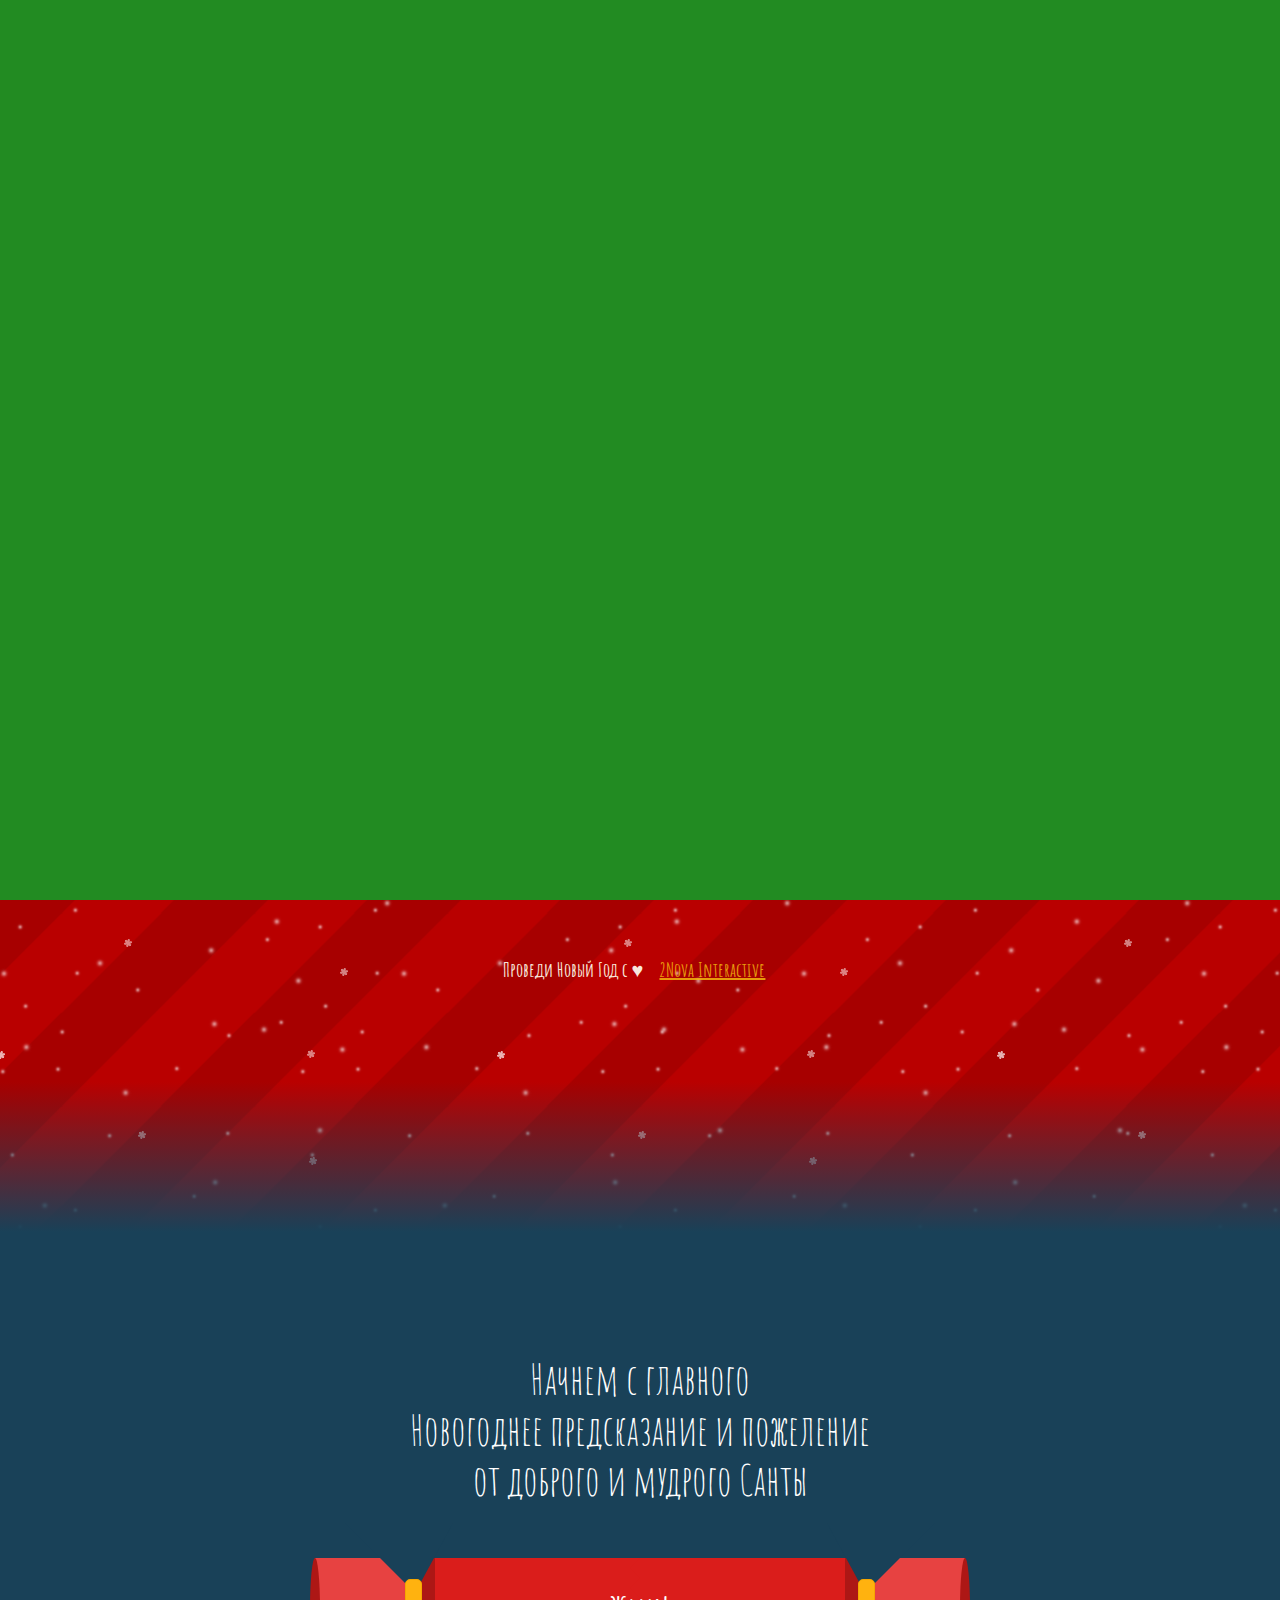
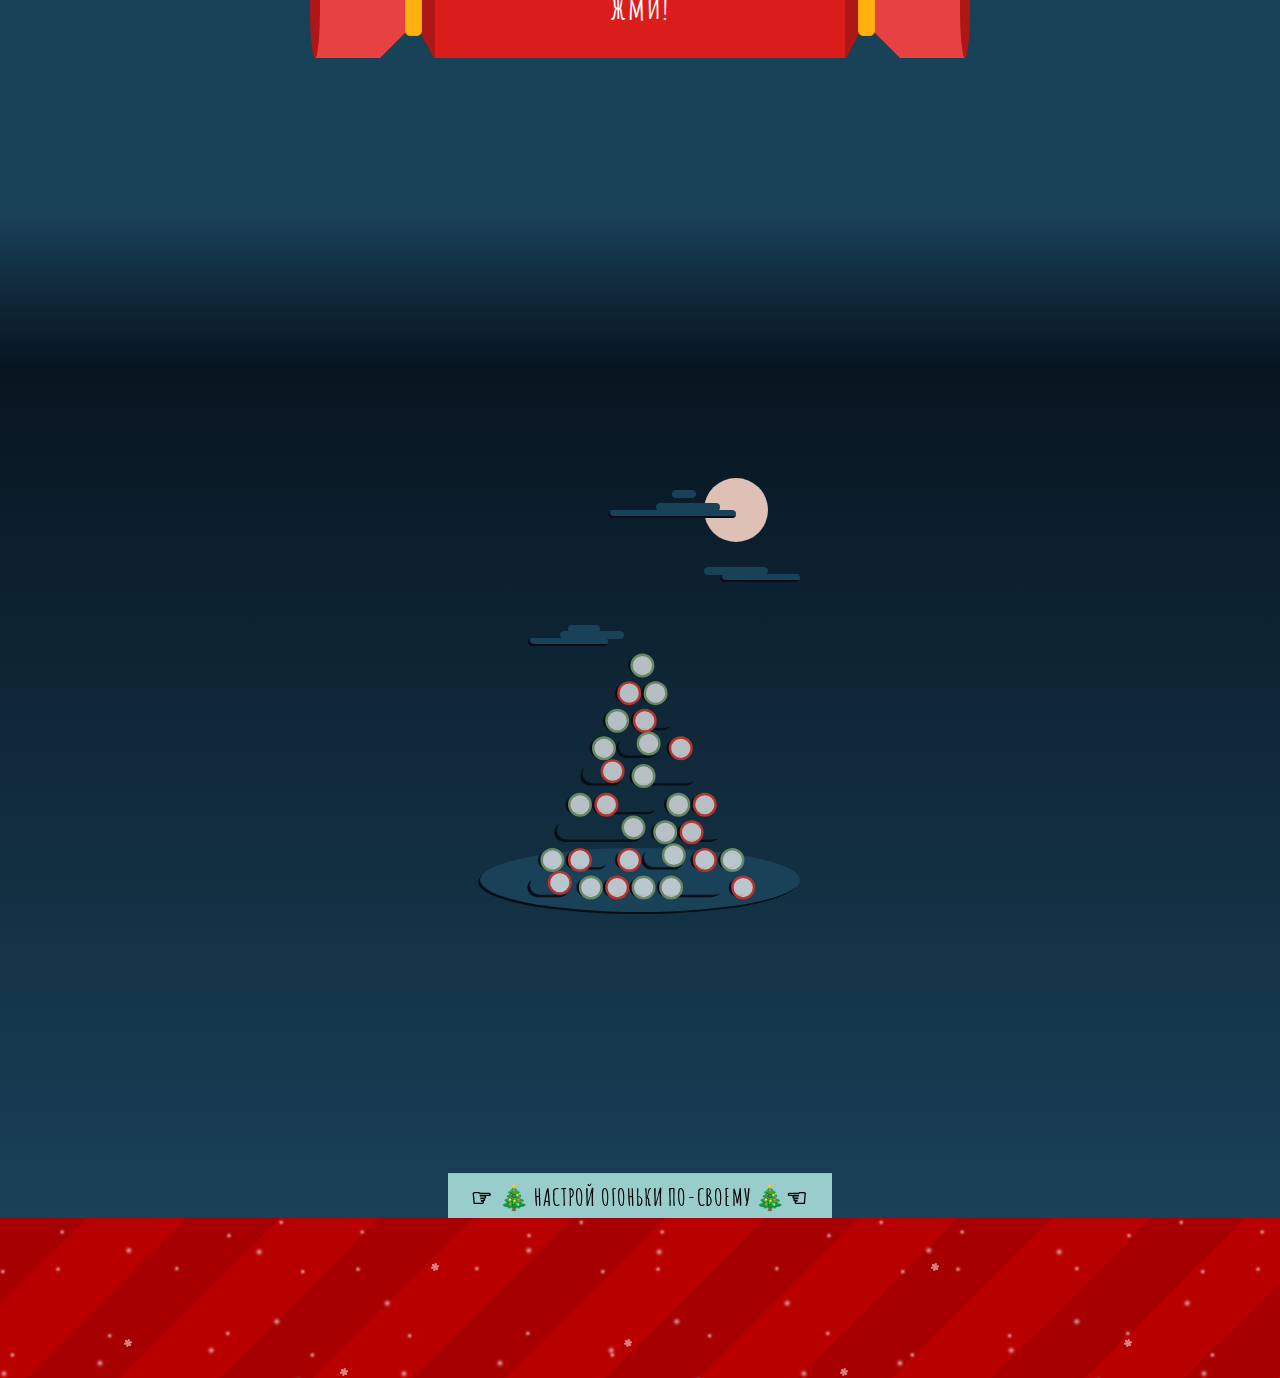
<file: index.html>
<!DOCTYPE html>
<html lang="ru" class="base-styles">
  <head>
    <title>Проведи Новый Год с ♥ 2Nova Interactive</title>
    <meta http-equiv="X-UA-Compatible" content="IE=edge,chrome=1" />
    <meta charset="utf-8" />
    <meta name="viewport" content="width=device-width" />

    <link rel="preconnect" href="https://fonts.gstatic.com" />
    <link
      href="https://fonts.googleapis.com/css2?family=Amatic+SC:wght@400;700&display=swap"
      rel="stylesheet"
    />
    <link rel="stylesheet" href="./css/main.css" />

    <meta name="mobile-web-app-capable" content="yes" />
    <meta name="msapplication-TileColor" content="#b90101" />
    <!-- Chrome, Firefox OS and Opera -->
    <meta name="theme-color" content="#b90101" />
    <!-- Windows Phone -->
    <meta name="msapplication-navbutton-color" content="#b90101" />
    <!-- iOS Safari -->
    <meta name="apple-mobile-web-app-status-bar-style" content="#b90101" />

    <link rel="shortcut icon" href="favicon/favicon.ico" type="image/x-icon" />
    <link rel="apple-touch-icon" href="favicon/apple-touch-icon.png" />
    <link
      rel="apple-touch-icon"
      sizes="16x16"
      href="favicon/favicon-16x16.png"
    />
    <link
      rel="apple-touch-icon"
      sizes="32x32"
      href="favicon/favicon-32x32.png"
    />
    <link
      rel="apple-touch-icon"
      sizes="72x72"
      href="favicon/android-chrome-72x72.png"
    />
    <link
      rel="apple-touch-icon"
      sizes="150x150"
      href="favicon/mstile-150x150.png"
    />

    <meta
      property="og:title"
      content="Проведи Новый Год с ♥ 2Nova Interactive"
    />
    <meta property="og:url" content="Отправь пожелания другим и получи сам" />
    <meta
      id="meta-image"
      property="og:image"
      content="https://2nova2020new-year.shtirlizc.ru/images/team.jpg"
    />
  </head>

  <body style="overflow: hidden">
    <div class="start">
      <div class="start__content">
        <div class="start__window">
          <div class="start__santa">
            <div class="start__head">
              <div class="start__face">
                <div class="start__redhat">
                  <div class="start__whitepart"></div>
                  <div class="start__redpart"></div>
                  <div class="start__hatball"></div>
                </div>
                <div class="start__eyes"></div>
                <div class="start__beard">
                  <div class="start__nouse"></div>
                  <div class="start__mouth"></div>
                </div>
              </div>
              <div class="start__ears"></div>
            </div>
            <div class="start__body"></div>
          </div>
        </div>
        <div class="start__message">
          <h1 class="start__title"><sup>2</sup>Nova</h1>
          <div class="start__desc">
            <p>Хо-Хо-Хо!</p>
            <p>Вот и закончился этот странный, но удивительный год.</p>
            <p>Время выдохнуть, улыбнуться и помечтать о будущем.</p>
            <p>
              А чтобы настроиться на позитивный лад самим помочь другим - <br />
              листай вниз!
            </p>
          </div>
          <h2 class="start__copyright">
            Проведи Новый Год с ♥
            <a href="https://2nova.ru" target="_blank">2Nova Interactive</a>
          </h2>
        </div>
      </div>

      <div class="loading">
        <svg
          class="mainSVG"
          viewBox="0 0 600 600"
          xmlns="http://www.w3.org/2000/svg"
        >
          <defs>
            <clipPath id="gradMask">
              <rect
                id="grad"
                x="100"
                y="280"
                width="400"
                height="36"
                rx="18"
                ry="18"
              />
            </clipPath>
            <pattern
              id="gradPattern"
              width="400"
              height="36"
              x="0"
              y="0"
              patternUnits="userSpaceOnUse"
            >
              <rect
                id="grad"
                x="0"
                y="0"
                fill="url(#xmasGrad)"
                width="400"
                height="36"
              />
            </pattern>

            <filter id="drop" x="-150%" y="-150%" width="280%" height="280%">
              <feOffset result="offOut" in="SourceGraphic" dx="0" dy="0" />
              <feGaussianBlur in="offOut" stdDeviation="19" result="blur" />

              <feComponentTransfer>
                <feFuncA type="linear" slope="0.5" />
              </feComponentTransfer>

              <feComposite in="SourceGraphic" operator="over" />
            </filter>
          </defs>
          <linearGradient
            id="xmasGrad"
            gradientUnits="userSpaceOnUse"
            x1="0"
            y1="100"
            x2="400"
            y2="100"
          >
            <stop offset="0" style="stop-color: #f2f6f6" />
            <stop offset="0.1" style="stop-color: #f2f6f6" />
            <stop offset="0.1" style="stop-color: #af0404" />
            <stop offset="0.2" style="stop-color: #af0404" />
            <stop offset="0.2" style="stop-color: #f2f6f6" />
            <stop offset="0.3" style="stop-color: #f2f6f6" />
            <stop offset="0.3" style="stop-color: #af0404" />
            <stop offset="0.4" style="stop-color: #af0404" />
            <stop offset="0.4" style="stop-color: #f2f6f6" />
            <stop offset="0.5" style="stop-color: #f2f6f6" />
            <stop offset="0.5" style="stop-color: #af0404" />
            <stop offset="0.6" style="stop-color: #af0404" />
            <stop offset="0.6" style="stop-color: #f2f6f6" />
            <stop offset="0.7" style="stop-color: #f2f6f6" />
            <stop offset="0.7" style="stop-color: #af0404" />
            <stop offset="0.8" style="stop-color: #af0404" />
            <stop offset="0.8" style="stop-color: #f2f6f6" />
            <stop offset="0.9" style="stop-color: #f2f6f6" />
            <stop offset="0.9" style="stop-color: #af0404" />
            <stop offset="1" style="stop-color: #af0404" />
          </linearGradient>

          <g filter="url(#drop)">
            <g clip-path="url(#gradMask)">
              <rect
                id="grad"
                x="100"
                y="268.8"
                fill="url(#gradPattern)"
                width="400"
                height="602.4"
                transform="matrix(1 0 0 1 100 -70) rotate(45 300 300)"
              />
            </g>
          </g>
          <line
            id="shine"
            opacity="0.4"
            fill="none"
            stroke="#FFFFFF"
            stroke-width="4"
            stroke-linecap="round"
            stroke-miterlimit="10"
            stroke-dasharray="346,6"
            x1="120"
            y1="289"
            x2="479"
            y2="289"
          />
          <line
            id="shine"
            opacity="0.2"
            fill="none"
            stroke="#000"
            stroke-width="4"
            stroke-linecap="round"
            stroke-miterlimit="10"
            stroke-dasharray="0"
            x1="115"
            y1="314"
            x2="485"
            y2="314"
          />
        </svg>
      </div>
    </div>

    <div class="wish">
      <p class="hover-me-text">
        Начнем с главного<br />
        Новогоднее предсказание и пожеление<br />
        от доброго и мудрого Санты
      </p>
      <div class="cracker" id="cracker">
        <div class="cracker-message">
          <div class="cracker-message__inner">Ты не умрешь одиноким!</div>
        </div>
        <div class="cracker-left">
          <div class="cracker-left-inner">
            <div class="cracker-left__mask-top"></div>
            <div class="cracker-left__mask-bottom"></div>
            <div class="cracker-left__tail"></div>
            <div class="cracker-left__end"></div>
            <div class="cracker-left__body"></div>
            <div class="cracker-left-zigzag">
              <div class="cracker-left-zigzag__item"></div>
              <div class="cracker-left-zigzag__item"></div>
              <div class="cracker-left-zigzag__item"></div>
              <div class="cracker-left-zigzag__item"></div>
              <div class="cracker-left-zigzag__item"></div>
            </div>
          </div>
        </div>
        <div class="cracker-right">
          <div class="cracker-right-inner">
            <div class="cracker-right__mask-top"></div>
            <div class="cracker-right__mask-bottom"></div>
            <div class="cracker-right__tail"></div>
            <div class="cracker-right__end"></div>
            <div class="cracker-right__body"></div>
            <div class="cracker-right-zigzag">
              <div class="cracker-right-zigzag__item"></div>
              <div class="cracker-right-zigzag__item"></div>
              <div class="cracker-right-zigzag__item"></div>
              <div class="cracker-right-zigzag__item"></div>
              <div class="cracker-right-zigzag__item"></div>
            </div>
          </div>
        </div>
        <div class="cracker__label">Жми!</div>
      </div>
    </div>

    <div class="_tree">
      <input id="slow" type="radio" value="slow" name="pattern" class="radio" />
      <input
        id="steady"
        type="radio"
        value="steady"
        name="pattern"
        class="radio"
      />
      <input id="half" type="radio" value="half" name="pattern" class="radio" />
      <input
        id="frenetic"
        type="radio"
        value="frenetic"
        name="pattern"
        class="radio"
        checked
      />

      <input id="red" type="radio" value="red" name="color" class="radio" />
      <input id="gold" type="radio" value="gold" name="color" class="radio" />
      <input id="blue" type="radio" value="blue" name="color" class="radio" />
      <input
        id="classic"
        type="radio"
        value="classic"
        name="color"
        class="radio"
        checked
      />
      <input id="white" type="radio" value="white" name="color" class="radio" />

      <input id="teal" type="radio" value="teal" name="bg" class="radio" />
      <input
        id="crystal"
        type="radio"
        value="crystal"
        name="bg"
        class="radio"
        checked
      />
      <input id="warm" type="radio" value="warm" name="bg" class="radio" />
      <input
        id="daytime"
        type="radio"
        value="daytime"
        name="bg"
        class="radio"
      />
      <input id="dark" type="radio" value="dark" name="bg" class="radio" />

      <input
        id="letItSnow"
        type="checkbox"
        value="letItSnow"
        class="radio"
        checked
      />

      <div class="bg"></div>

      <div class="moon" id="moon"></div>

      <div class="cloud a"></div>
      <div class="cloud b"></div>
      <div class="cloud c"></div>

      <div class="snow back">
        <div class="flake"></div>
        <div class="flake"></div>
        <div class="flake"></div>
        <div class="flake"></div>
        <div class="flake"></div>
        <div class="flake"></div>
        <div class="flake"></div>
        <div class="flake"></div>
        <div class="flake"></div>
        <div class="flake"></div>
        <div class="flake"></div>
        <div class="flake"></div>
        <div class="flake"></div>
        <div class="flake"></div>
        <div class="flake"></div>
        <div class="flake"></div>
        <div class="flake"></div>
        <div class="flake"></div>
        <div class="flake"></div>
        <div class="flake"></div>
        <div class="flake"></div>
        <div class="flake"></div>
        <div class="flake"></div>
        <div class="flake"></div>
        <div class="flake"></div>
        <div class="flake"></div>
        <div class="flake"></div>
        <div class="flake"></div>
        <div class="flake"></div>
        <div class="flake"></div>
        <div class="flake"></div>
        <div class="flake"></div>
        <div class="flake"></div>
        <div class="flake"></div>
        <div class="flake"></div>
        <div class="flake"></div>
        <div class="flake"></div>
        <div class="flake"></div>
        <div class="flake"></div>
        <div class="flake"></div>
        <div class="flake"></div>
        <div class="flake"></div>
        <div class="flake"></div>
        <div class="flake"></div>
        <div class="flake"></div>
        <div class="flake"></div>
        <div class="flake"></div>
        <div class="flake"></div>
        <div class="flake"></div>
        <div class="flake"></div>
      </div>

      <div class="floor"></div>
      <div class="tree">
        <div class="branch">
          <!-- 1 -->
          <div class="toggle one"></div>
        </div>
        <div class="branch">
          <!-- 2 -->
          <div class="toggle one secondary"></div>
          <div class="toggle one"></div>
        </div>
        <div class="branch">
          <!-- 3 -->
          <div class="toggle one"></div>
          <div class="toggle two secondary"></div>
        </div>
        <div class="branch">
          <!-- 4 -->
          <div class="toggle one"></div>
          <div class="toggle two rotate"></div>
          <div class="toggle one secondary"></div>
        </div>
        <div class="branch">
          <!-- 5 -->
          <div class="toggle two secondary rotate"></div>
          <div class="toggle three"></div>
        </div>
        <div class="branch">
          <!-- 6 -->
          <div class="toggle one"></div>
          <div class="toggle three secondary"></div>
          <div class="toggle one"></div>
          <div class="toggle one secondary"></div>
        </div>
        <div class="branch">
          <!-- 7 -->
          <div class="toggle four rotate"></div>
          <div class="toggle one"></div>
          <div class="toggle two secondary"></div>
        </div>
        <div class="branch">
          <!-- 8 -->
          <div class="toggle one"></div>
          <div class="toggle two secondary"></div>
          <div class="toggle one secondary"></div>
          <div class="toggle two rotate"></div>
          <div class="toggle one secondary"></div>
          <div class="toggle one"></div>
        </div>
        <div class="branch">
          <!-- 9 -->
          <div class="toggle two secondary rotate"></div>
          <div class="toggle one"></div>
          <div class="toggle one secondary"></div>
          <div class="toggle one"></div>
          <div class="toggle three"></div>
          <div class="toggle one secondary"></div>
        </div>
      </div>

      <div class="snow front">
        <div class="flake"></div>
        <div class="flake"></div>
        <div class="flake"></div>
        <div class="flake"></div>
        <div class="flake"></div>
        <div class="flake"></div>
        <div class="flake"></div>
        <div class="flake"></div>
        <div class="flake"></div>
        <div class="flake"></div>
        <div class="flake"></div>
        <div class="flake"></div>
        <div class="flake"></div>
        <div class="flake"></div>
        <div class="flake"></div>
      </div>

      <div class="settings">
        <h1 class="settings__title title h1">
          ☞ 🎄 Настрой огоньки по-своему 🎄☜
        </h1>
        <div class="settings__body">
          <div class="section">
            <p class="title">Переключения:</p>
            <label for="slow" class="label" data-switch="slow"
              >Медленное затухание</label
            >
            <label for="steady" class="label" data-switch="steady"
              >Постоянно горят</label
            >
            <label for="half" class="label" data-switch="half">Смешанное</label>
            <label for="frenetic" class="label" data-switch="frenetic"
              >Вспышки</label
            >
          </div>
          <div class="section">
            <p class="title">Огоньки:</p>
            <label for="red" class="label color" data-tree="red">Красный</label>
            <label for="gold" class="label color" data-tree="gold"
              >Золотой</label
            >
            <label for="blue" class="label color" data-tree="blue"
              >Голубой</label
            >
            <label for="classic" class="label color" data-tree="classic"
              >Классический</label
            >
            <label for="white" class="label color" data-tree="white"
              >Белый</label
            >
          </div>
          <div class="section sky">
            <p class="title">Небо:</p>
            <label for="teal" class="label color" data-sky="teal"
              >Бирюзовый</label
            >
            <label for="warm" class="label color" data-sky="warm">Теплый</label>
            <label for="crystal" class="label color" data-sky="crystal"
              >Темно</label
            >
            <label for="daytime" class="label color" data-sky="daytime"
              >День</label
            >
            <label for="dark" class="label color" data-sky="dark">Ночь</label>
          </div>
          <div class="footer">
            <label for="letItSnow" class="label letItSnow">Снег!</label>
            <button id="share" class="settings__share">
              Скопировать ссылку
            </button>
            <div
              style="
                overflow: hidden;
                position: absolute;
                width: 1px;
                height: 1px;
                opacity: 0;
              "
            >
              <input type="text" id="share-input" />
            </div>
          </div>
        </div>
      </div>
    </div>

    <!--<div id="js-success" class="fly">
      <div class="fly__wrap">
        <div class="fly__container">
          <svg
            data-name="Layer 1"
            xmlns="http://www.w3.org/2000/svg"
            width="350"
            height="400"
          >
            <path fill="transparent" d="M0 0h350v400H0z" />
            <g fill="#CCE6F4" class="cloud">
              <path
                d="M63 53h65a13 13 0 0113 13 13 13 0 01-13 13H61a12 12 0 01-12-12 14 14 0 0114-14z"
              />
              <path
                d="M83 26a19 19 0 0119 19v1a19 19 0 01-19 19h-2a18 18 0 01-18-18v-1a20 20 0 0120-20z"
              />
              <path
                d="M113 38a14 14 0 0114 14v1a14 14 0 01-14 14h-2a13 13 0 01-13-13v-1a15 15 0 0115-15z"
              />
            </g>
            <g fill="#CCE6F4" class="cloud">
              <path
                d="M202.936 343.907h52.943a10.589 10.589 0 0110.588 10.589 10.589 10.589 0 01-10.588 10.588h-54.572a9.774 9.774 0 01-9.774-9.774 11.403 11.403 0 0111.403-11.403z"
              />
              <path
                d="M219.226 321.916a15.476 15.476 0 0115.476 15.475v.815a15.476 15.476 0 01-15.476 15.475h-1.629a14.661 14.661 0 01-14.661-14.66v-.815a16.29 16.29 0 0116.29-16.29z"
              />
              <path
                d="M243.661 331.69a11.403 11.403 0 0111.403 11.403v.814a11.403 11.403 0 01-11.403 11.403h-1.629a10.589 10.589 0 01-10.588-10.588v-.815a12.218 12.218 0 0112.217-12.217z"
              />
            </g>
            <g fill="#CCE6F4" class="cloud">
              <path
                d="M12.936 245.907h52.943a10.589 10.589 0 0110.588 10.589 10.589 10.589 0 01-10.588 10.588H11.307a9.774 9.774 0 01-9.774-9.774 11.403 11.403 0 0111.403-11.403z"
              />
              <path
                d="M29.226 223.916a15.476 15.476 0 0115.476 15.475v.815a15.476 15.476 0 01-15.476 15.475h-1.629a14.661 14.661 0 01-14.661-14.66v-.815a16.29 16.29 0 0116.29-16.29z"
              />
              <path
                d="M53.661 233.69a11.403 11.403 0 0111.403 11.403v.814a11.403 11.403 0 01-11.403 11.403h-1.629a10.589 10.589 0 01-10.588-10.588v-.815A12.218 12.218 0 0153.66 233.69z"
              />
            </g>
            <g fill="#CCE6F4" class="cloud">
              <path
                d="M246.79835,143.07881h75.40328a15.04912,15.04912,0,0,1,15.04912,15.04912v0a15.0491,15.0491,0,0,1-15.0491,15.0491H244.79837a14.04912,14.04912,0,0,1-14.04912-14.04912v0A16.0491,16.0491,0,0,1,246.79835,143.07881Z"
              />
              <path
                d="M269.00509,111.82294h2.04917a21.04912,21.04912,0,0,1,21.04912,21.04912v3.04917a21.04909,21.04909,0,0,1-21.04909,21.04909h-4.04917A20.04912,20.04912,0,0,1,246.956,136.9212V133.872a22.04909,22.04909,0,0,1,22.04909-22.04909Z"
              />
              <path
                d="M304.522,125.71444h.47291A16.04912,16.04912,0,0,1,321.044,141.76356v1.47291a16.0491,16.0491,0,0,1-16.0491,16.0491H302.522a15.04912,15.04912,0,0,1-15.04912-15.04912v-1.47291A17.0491,17.0491,0,0,1,304.522,125.71444Z"
              />
            </g>
            <g class="plane">
              <rect
                x="215.747"
                y="157.738"
                width="25.511"
                height="43.645"
                rx="12.755"
                ry="12.755"
                fill="#711723"
              />
              <path
                fill="#f40009"
                d="M166.263 185.401h74.995v31.965h-74.995zM166.263 217.366h74.995a31.965 31.965 0 01-31.965 31.965h-43.03v-31.965z"
              />
              <g class="hand">
                <rect
                  x="136.437"
                  y="152.836"
                  width="26.365"
                  height="9.113"
                  rx="4.557"
                  ry="4.557"
                  transform="rotate(-120 149.62 157.393)"
                  fill="#f6bfb1"
                />
                <path
                  fill="#f40009"
                  d="M144.906 163.746l11.978-6.916 20.407 35.346-11.978 6.916z"
                />
                <rect
                  x="139.226"
                  y="154.214"
                  width="20.172"
                  height="6.973"
                  rx="3.486"
                  ry="3.486"
                  transform="rotate(-30 149.312 157.7)"
                  fill="#e6e6e6"
                />
              </g>
              <path fill="#f6bfb1" d="M171.488 155.28h37.805v23.974h-37.805z" />
              <path
                d="M165.956 185.093v64.545h-12.602v-.024c-.406.015-.818.024-1.23.024a32.272 32.272 0 110-64.545c.412 0 .824.01 1.23.025v-.025z"
                fill="#711723"
              />
              <path fill="#300403" d="M161.345 185.093h4.918v64.545h-4.918z" />
              <path
                d="M113.376 210.296v11.987h-2.34v-.004a6.053 6.053 0 01-.23.004 5.993 5.993 0 110-11.987c.077 0 .154.002.23.005v-.005z"
                fill="#f40009"
              />
              <g fill="#300403">
                <circle cx="155.505" cy="244.106" r="2.459" />
                <circle cx="155.505" cy="190.933" r="2.459" />
                <circle cx="155.505" cy="208.452" r="2.459" />
                <circle cx="155.505" cy="226.586" r="2.459" />
              </g>
              <rect
                class="blade"
                x="113.244"
                y="167.266"
                width="6.762"
                height="98.354"
                rx="3.381"
                ry="3.381"
                fill="#300403"
              />
              <path
                d="M195.154 211.526h34.732a4.918 4.918 0 014.917 4.918 4.918 4.918 0 01-4.917 4.917h-34.732a4.918 4.918 0 01-4.917-4.917 4.918 4.918 0 014.917-4.918z"
                fill="#711723"
              />
              <g fill="#fff">
                <rect
                  x="174.148"
                  y="171.282"
                  width="15.925"
                  height="40.192"
                  rx="7.963"
                  ry="7.963"
                />
                <rect
                  x="188.824"
                  y="171.282"
                  width="15.925"
                  height="40.192"
                  rx="7.963"
                  ry="7.963"
                />
                <rect
                  x="180.862"
                  y="167.691"
                  width="15.925"
                  height="51.21"
                  rx="7.963"
                  ry="7.963"
                  transform="rotate(-90 188.824 193.296)"
                />
                <path
                  d="M161.55 180.896a7.963 7.963 0 016.42-9.252l20.066-3.625a7.963 7.963 0 019.251 6.42 7.963 7.963 0 01-6.42 9.251l-20.066 3.626a7.963 7.963 0 01-9.251-6.42z"
                />
                <path
                  d="M183.122 174.543a7.963 7.963 0 019.251-6.42l19.491 3.521a7.963 7.963 0 016.42 9.252 7.963 7.963 0 01-9.251 6.42l-19.491-3.522a7.963 7.963 0 01-6.42-9.25z"
                />
              </g>
              <rect
                x="167.185"
                y="151.899"
                width="6.455"
                height="27.355"
                rx="3.227"
                ry="3.227"
                fill="#711723"
              />
              <rect
                x="207.449"
                y="151.899"
                width="6.455"
                height="27.355"
                rx="3.227"
                ry="3.227"
                fill="#711723"
              />
              <circle cx="190.083" cy="165.883" r="3.842" fill="#e76160" />
              <circle cx="190.083" cy="179.868" r="6.454" />
              <path
                fill="#f40009"
                d="M167.185 148.21h46.718v7.069h-46.718zM213.903 145.137h-46.718a10.757 10.757 0 0110.757-10.758h25.204a10.757 10.757 0 0110.757 10.758z"
              />
              <path fill="#711723" d="M167.185 143.907h46.718v4.303h-46.718z" />
              <circle cx="181.016" cy="146.059" r="7.377" fill="#711723" />
              <circle cx="181.016" cy="146.059" r="5.62" fill="#300403" />
              <circle cx="200.072" cy="146.059" r="7.377" fill="#711723" />
              <circle cx="200.072" cy="146.059" r="5.62" fill="#300403" />
              <path
                d="M176.713 165.422s2.459-3.995 6.454 0M197.306 165.422s2.459-3.995 6.454 0"
                fill="none"
                stroke="#000"
                stroke-miterlimit="10"
                stroke-width="1.844"
              />
            </g>
          </svg>
        </div>
        <h3 class="fly__text">Письмо летит к получателю!</h3>
      </div>
    </div>
    <div class="form">
      <div class="form__title">
        <p>А теперь о других:</p>
        <p>
          Давай порефлексируем и вспомним, что хорошего было в этом году,<br />
          чему мы научились и кому благодарны.
        </p>
        <p>
          Ты можешь написать новогоднее письмо себе,<br />
          коллеге или даже самому Санте.
        </p>
      </div>
      <div class="subscribe-error" style="display: none">
        Проверьте, пожалуйста, верно&nbsp;ли вы&nbsp;заполнили поля.
      </div>

      <form action="" class="form__items js-form">
        <div class="form__item">
          <div class="input">
            <input
              type="text"
              name="from"
              id="from"
              placeholder=" "
              required
              class="js-from"
            />
            <label for="from">От кого</label>
          </div>
        </div>
        <div class="form__item">
          <div class="input">
            <input
              type="text"
              name="to"
              id="form-to"
              placeholder=" "
              required
              class="js-to"
            />
            <label for="form-to">Кому</label>
          </div>
        </div>
        <div class="form__item">
          <div class="input">
            <textarea
              name="message"
              id="form-message"
              placeholder=" "
              required
              class="js-message"
            ></textarea>
            <label for="form-message">Пожелание</label>
          </div>
        </div>
        <div class="form__item">
          <input class="subscribe-button btn" type="submit" value="Отправить" />
        </div>

        <input type="hidden" name="nospam" />
        <input type="hidden" name="type" value="1" />
      </form>
    </div>-->

    <div class="letters">
      <div class="letters__items"></div>
    </div>

    <div id="js-music" class="music">
      <div class="music__buttons">
        <button class="music__play" data-target="0">play classic</button>
        <button class="music__play" data-target="1">play undergroud</button>
        <button class="music__play" data-target="2">play hard</button>

        <button class="music__play stop-player">
          <svg width="16" height="16" viewBox="0 0 16 16" fill="none">
            <g clip-path="url(#clip0)">
              <path
                d="M9.46586 8.0131L15.696 1.78283C16.1014 1.37757 16.1014 0.722332 15.696 0.317078C15.2907 -0.0881756 14.6355 -0.0881756 14.2302 0.317078L7.99992 6.54736L1.76983 0.317078C1.36439 -0.0881756 0.709337 -0.0881756 0.304083 0.317078C-0.101361 0.722332 -0.101361 1.37757 0.304083 1.78283L6.53418 8.0131L0.304083 14.2434C-0.101361 14.6486 -0.101361 15.3039 0.304083 15.7091C0.506046 15.9113 0.771596 16.0128 1.03696 16.0128C1.30232 16.0128 1.56768 15.9113 1.76983 15.7091L7.99992 9.47885L14.2302 15.7091C14.4324 15.9113 14.6977 16.0128 14.9631 16.0128C15.2284 16.0128 15.4938 15.9113 15.696 15.7091C16.1014 15.3039 16.1014 14.6486 15.696 14.2434L9.46586 8.0131Z"
                fill="black"
              />
            </g>
            <defs>
              <clipPath id="clip0">
                <rect width="16" height="16" fill="white" />
              </clipPath>
            </defs>
          </svg>
        </button>
      </div>

      <div class="music__items">
        <audio src="audio/music-0.mp3" preload="none" loop />
        <audio src="audio/music-1.mp3" preload="none" loop />
        <audio src="audio/music-2.mp3" preload="none" loop />
      </div>
    </div>

    <script
      src="https://cdnjs.cloudflare.com/ajax/libs/gsap/3.5.1/gsap.min.js"
      integrity="sha512-IQLehpLoVS4fNzl7IfH8Iowfm5+RiMGtHykgZJl9AWMgqx0AmJ6cRWcB+GaGVtIsnC4voMfm8f2vwtY+6oPjpQ=="
      crossorigin="anonymous"
    ></script>
    <script src="js/app.js"></script>
    <script src="js/vendor.js"></script>
    <script src="js/main.js"></script>
  </body>
</html>
</file>
<file: css/main.css>
@import "body.css";
@import "bg.css";
@import "input.css";
@import "btn.css";
@import "santa.css";
@import "wish.css";
@import "loading.css";
@import "send.css";
@import "form.css";
@import "tree.css";
@import "fly.css";
@import "music.css";
@import "results.css";
@import "letters.css";
</file>
